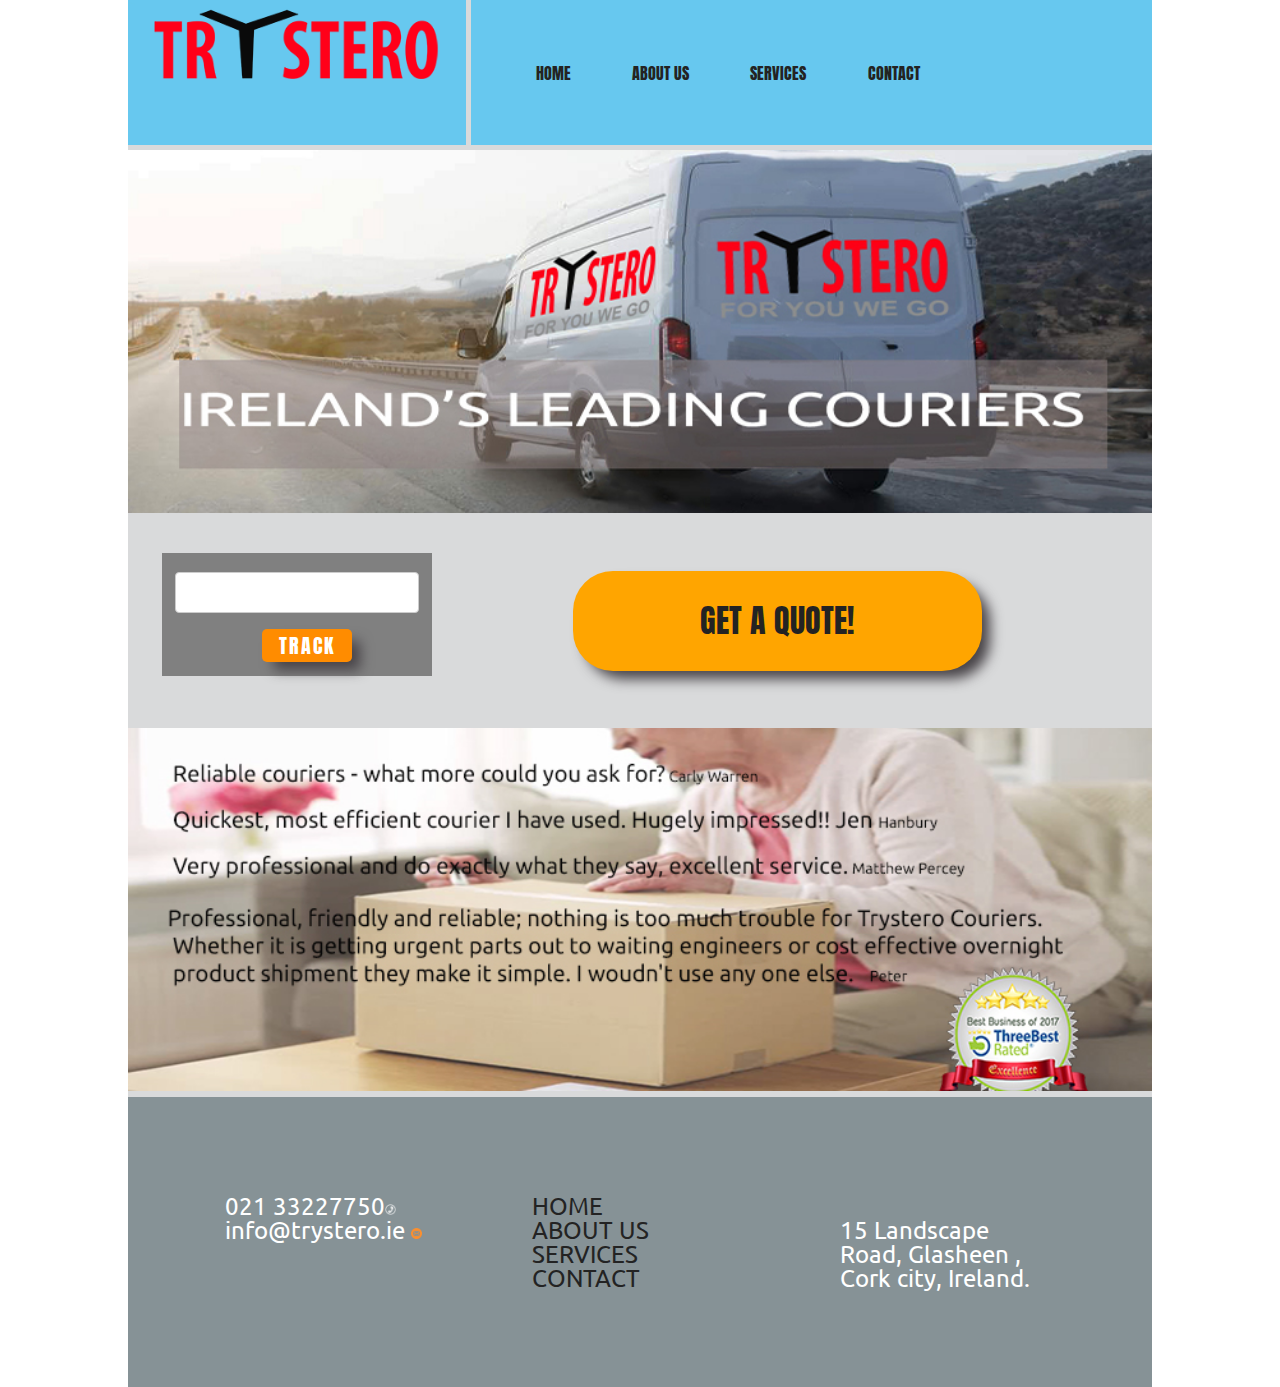
<file: Desktop/TRYSTERO_ELISA/index.html>
<!DOCTYPE html>
 <html lang="en">
		  <head>
		     <title>TRYSTERO DELIVERIES</title>
		      <meta charset="utf-8" >
			  <meta http-equiv="x-ua-compatible" content="ie=edge">
    		  <meta name="viewport" content="width=device-width, initial-scale=1.0">
  			  <link rel="stylesheet" href="styles.css" type="text/css" >
          <link href="https://fonts.googleapis.com/css?family=Ubuntu" rel="stylesheet">
          <link href="https://fonts.googleapis.com/css?family=Anton" rel="stylesheet">
          <link rel="icon" href="logos/icon.png">
        <!--    <script src="jquery-3.2.1.js"></script> -->
		  </head>

	  <body>  
      <div class="box_container">
          <!-- <div class="top"> -->
          <div class="box_logo">
              <img src="logos/logo1.png" alt="trystero_logo">
              </div>
              <div class="box_nav"> 
                  <nav>
                    <div id="menuToggle">
                       <input type="checkbox" />
                         <span></span>
                          <span></span>
                          <span></span>
                         
                          <ul id="menu">
                                  <li><a href="index.html">HOME</a></li>
                          <li><a href="about_us.html">ABOUT US</a></li>
                          <li><a href="services.html">SERVICES</a></li>
                          <li><a href="quote.html">CONTACT</a></li>
                        </ul>
                       </div> 
                 </nav>
                </div>
                     <div class="box_nav"> 
                        <nav>
                        <div id="navbar">
                          <ul >
                            <li><a href="index.html">HOME</a></li>
                            <li><a href="about_us.html">ABOUT US</a></li>
                            <li><a href="services.html">SERVICES</a></li>
                            <li><a href="quote.html">CONTACT</a></li>
                          </ul>
                       </div>            
                 </nav>
                </div>
         

             

          	<div class="box_header" >
        		  <img src="images/delivery_van2.jpg" alt="trystero_delivery">
          	</div>	

       
              <div class="box_tracking">
                 
                            <form action="php/track.php">
                                <input type="text" id="trackno" name="track">
                                <input type="submit" id="track" value="TRACK">
                            </form>
                          </div>
                 <div class="box_quote" id="quote"> <a href="quote.html"> GET A QUOTE!</a></div>
        
            
         
         

          <div class="box_main">
            <img src="images/testimonials.jpg" alt="testimonials">
          </div>
          
          <div class="box_footer">
            <div id="leftfoot">
            <h3 class="icons"> 021 33227750<img src="images/call.png" alt="call_icon"></h3>
            <h3 class="icons"> info@trystero.ie <img src="images/email.png" alt="email_icon"></h3>
            
          </div>
           <div id="footnav">
                        <ul >
                          <li><a href="index.html">HOME</a></li>
                          <li><a href="about_us.html">ABOUT US</a></li>
                          <li><a href="services.html">SERVICES</a></li>
                          <li><a href="quote.html">CONTACT</a></li>
                        </ul>
                      </div>
            <div id="questions">
              <br><h3>15 Landscape Road, 
            Glasheen , 
            Cork city,
            Ireland.</h3>
          </div>
        </div>
      </div>
    <script src="js/script.js"></script> 
 </body>
</html>
</file>
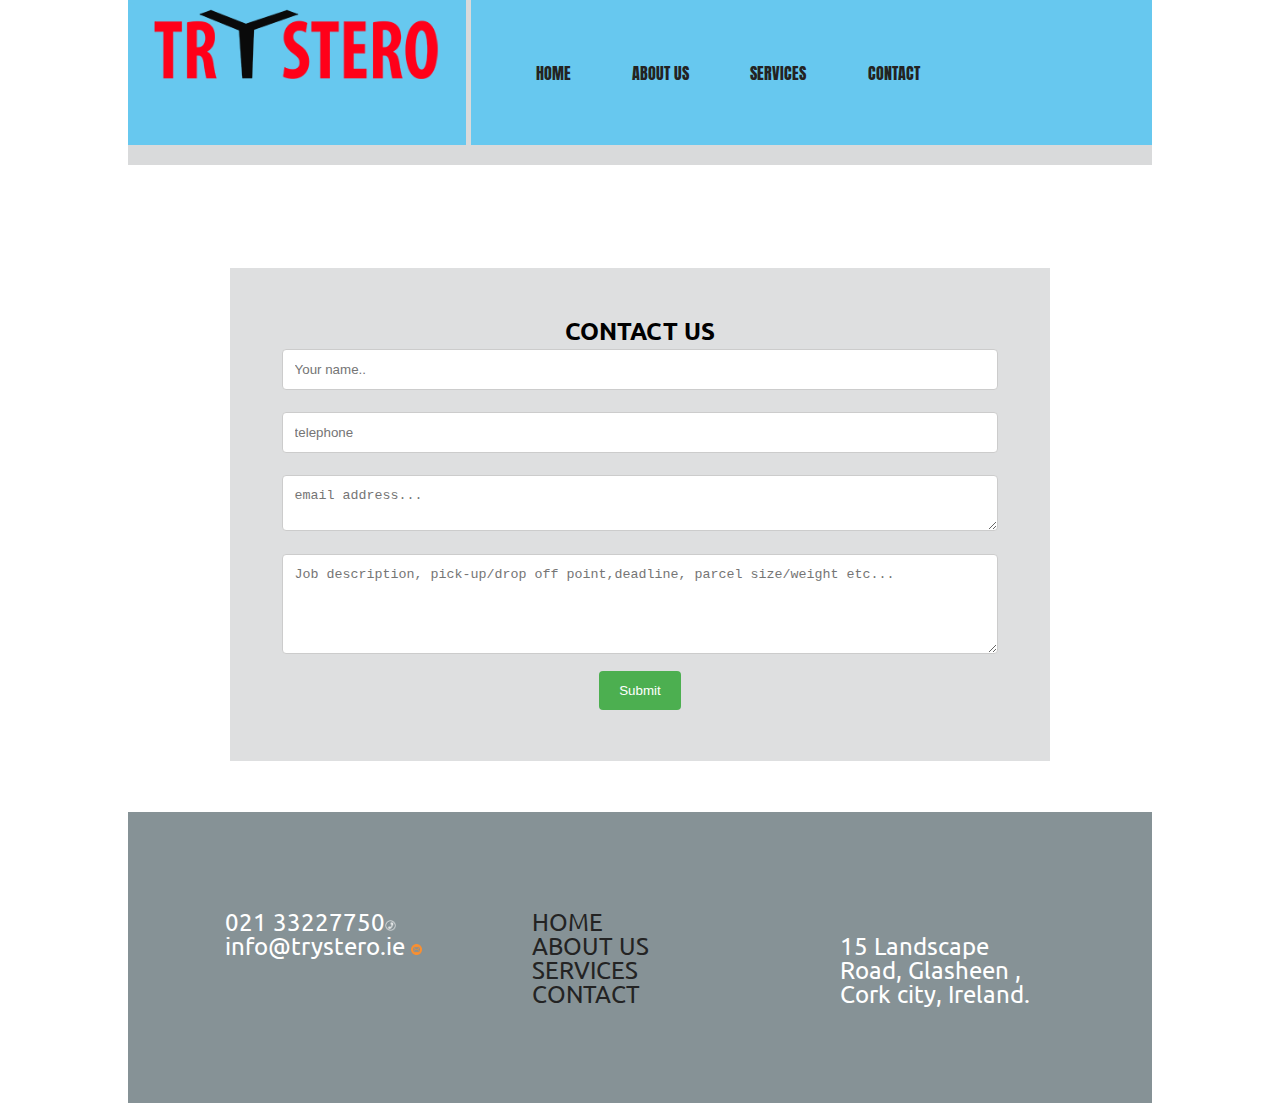
<file: Desktop/TRYSTERO_ELISA/quote.html>
<!DOCTYPE html>
 <html lang="en">
		  <head>
		     <title>TRYSTERO DELIVERIES</title>
		      <meta charset="utf-8" >
			  <meta http-equiv="x-ua-compatible" content="ie=edge">
    		  <meta name="viewport" content="width=device-width, initial-scale=1.0">
  			  <link rel="stylesheet" href="styles.css" type="text/css" >
          <link href="https://fonts.googleapis.com/css?family=Ubuntu" rel="stylesheet">
          <link href="https://fonts.googleapis.com/css?family=Anton" rel="stylesheet">
          <link rel="icon" href="logos/icon.png">
		  </head>

		   <body>  
	  	<div class="box_container">
         
      		<div class="box_logo">
         			<img src="logos/logo1.png" alt="trystero_logo">
         		  </div>
              <div class="box_nav"> 
                  
                  <nav>
                    <div id="menuToggle">
                       <input type="checkbox" />
                         <span></span>
                          <span></span>
                          <span></span>
                         
                   		    <ul id="menu">
                   		    	      <li><a href="index.html">HOME</a></li>
            						  <li><a href="about_us.html">ABOUT US</a></li>
            						  <li><a href="services.html">SERVICES</a></li>
            						  <li><a href="quote.html">CONTACT</a></li>
            						</ul>
                       </div> 
  					     </nav>
		         </div>
		              <div class="box_nav"> 
                    <nav>
                    <div id="navbar">
                       
                         
                          <ul>
                          <li><a href="index.html">HOME</a></li>
                          <li><a href="about_us.html">ABOUT US</a></li>
                          <li><a href="services.html">SERVICES</a></li>
                          <li><a href="quote.html">CONTACT</a></li>
                        </ul>
                       </div> 
                 </nav>
                </div>

          </div>
             

               <form action="contact_page.php" id="contact" onsubmit="return validateForm()" method="post">
                <h2> CONTACT US</h2>
             
                <label for="name"></label>
                <input type="text" id="name" name="name" placeholder="Your name..">
                <label for="telephone"></label>
                <input type="text" id="telephone" name="telephone" placeholder="telephone">
                <label for="email"></label>
                <textarea id="email" name="email"  placeholder="email address...
                " ></textarea>
                <label for="job"></label>
                <textarea id="job" name="job" placeholder="Job description, pick-up/drop off point,deadline, parcel size/weight etc..."  ></textarea>

                <input type="submit" value="Submit" id="submit">
                </form>


     <div class="box_footer">
            <div id="leftfoot">
            <h3 class="icons"> 021 33227750<img src="images/call.png" alt="call_icon"></h3>
            <h3 class="icons"> info@trystero.ie <img src="images/email.png" alt="email_icon"></h3>
            
          </div>
           <div id="footnav">
                        <ul >
                          <li><a href="index.html">HOME</a></li>
                          <li><a href="about_us.html">ABOUT US</a></li>
                          <li><a href="services.html">SERVICES</a></li>
                          <li><a href="quote.html">CONTACT</a></li>
                        </ul>
                      </div>
            <div id="questions">
              <br><h3>15 Landscape Road, 
            Glasheen , 
            Cork city,
            Ireland.</h3>
          </div>
        </div>
      </div>
    <script src="js/script.js"></script> 
 </body>
</html>
</file>
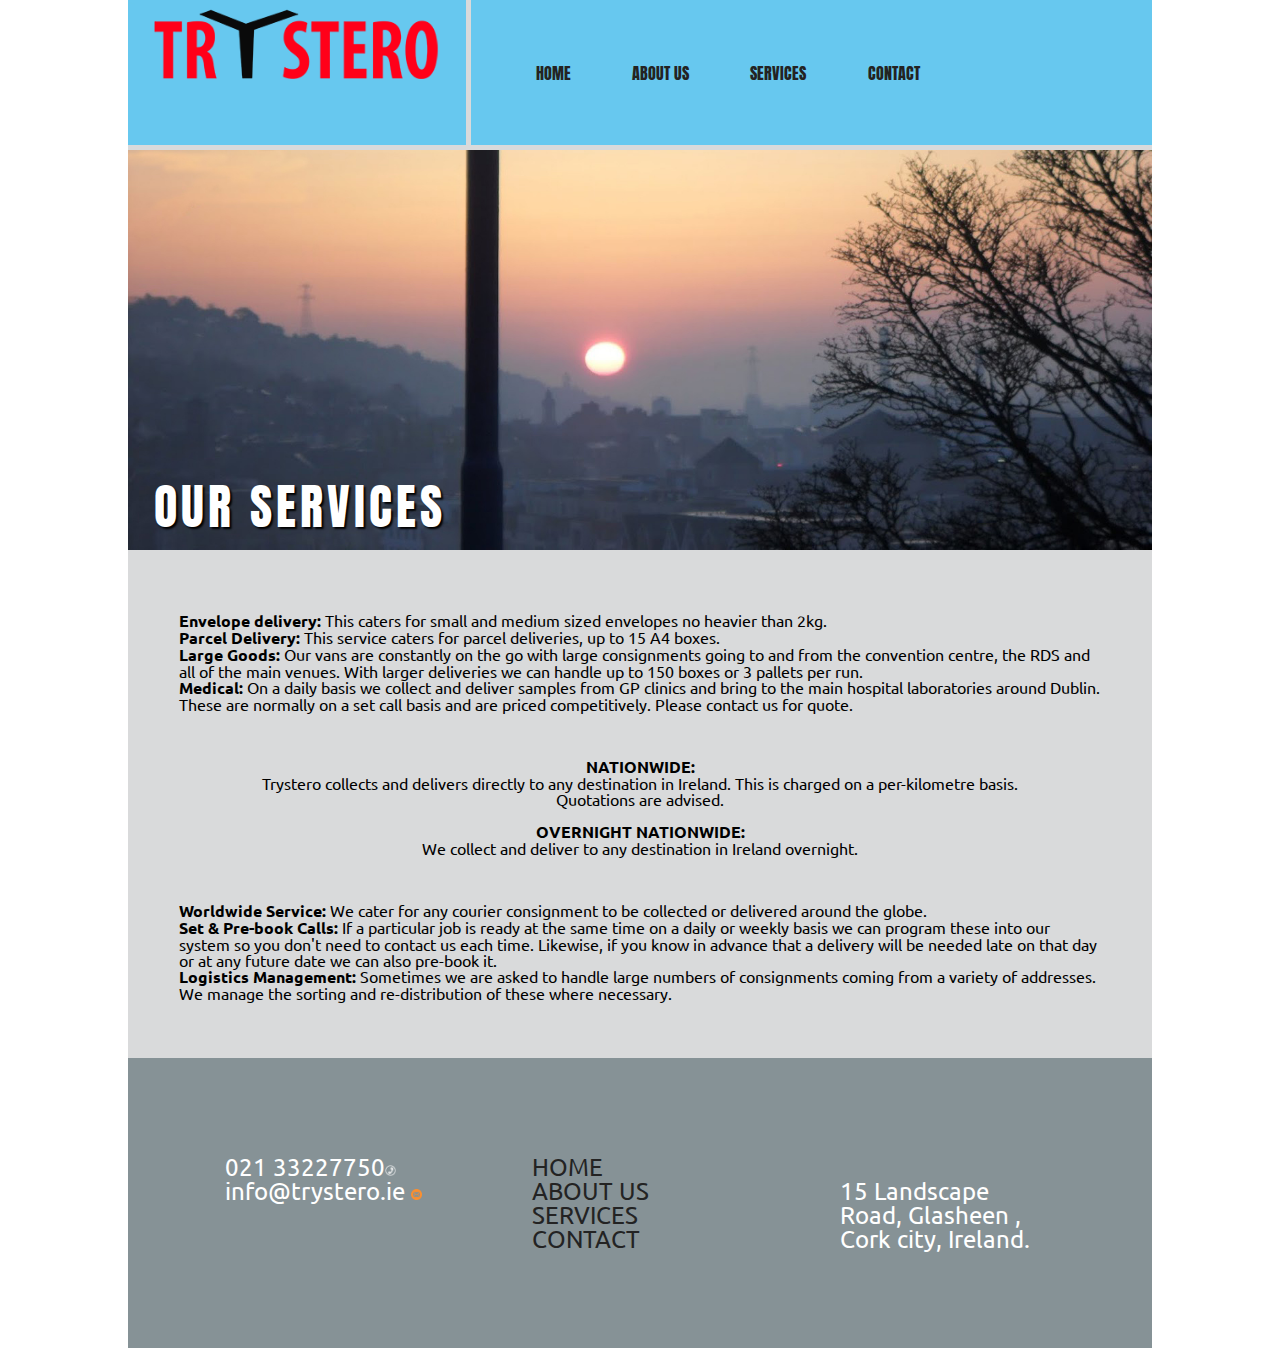
<file: Desktop/TRYSTERO_ELISA/services.html>
<!DOCTYPE html>
 <html lang="en">
		  <head>
		     <title>TRYSTERO DELIVERIES</title>
		      <meta charset="utf-8" >
			  <meta http-equiv="x-ua-compatible" content="ie=edge">
    		  <meta name="viewport" content="width=device-width, initial-scale=1.0">
  			  <link rel="stylesheet" href="styles.css" type="text/css" >
          <link href="https://fonts.googleapis.com/css?family=Ubuntu" rel="stylesheet">
          <link href="https://fonts.googleapis.com/css?family=Anton" rel="stylesheet">
          <link rel="icon" href="logos/icon.png">
		  </head>

	  <body>  
	  	<div class="box_container">
      		<div class="box_logo">
         			<img src="logos/logo1.png" alt="trystero_logo">
         		  </div>
              <div class="box_nav"> 
                  <nav>
                    <div id="menuToggle">
                       <input type="checkbox" />
                         <span></span>
                          <span></span>
                          <span></span>
                         
                   		    <ul id="menu">
                          <li><a href="index.html">HOME</a></li>
            						  <li><a href="about_us.html">ABOUT US</a></li>
            						  <li><a href="services.html">SERVICES</a></li>
            						  <li><a href="quote.html">CONTACT</a></li>
            						</ul>
                       </div> 
  					     </nav>
		        
              </div>
                    
                <div class="box_nav">  
                  <nav>
                    <div id="navbar">
                        <ul >
                          <li><a href="index.html">HOME</a></li>
                          <li><a href="about_us.html">ABOUT US</a></li>
                          <li><a href="services.html">SERVICES</a></li>
                          <li><a href="quote.html">CONTACT</a></li>
                        </ul>
                       </div> 
                 </nav>
                </div>
            

          	<div class="box_header" >
        		  <img src="images/early_morning.jpg" alt="box">
              <div id="sleep">OUR SERVICES</div>
          	</div>	

         
            

          <div class="box_main">
            <div class="services">
          
             <strong>Envelope delivery:</strong>
            This caters for small and medium sized envelopes no heavier than 2kg.<br>
             <strong>Parcel Delivery:</strong>
            This service caters for parcel deliveries, up to 15 A4 boxes.
            <br>
            <strong>Large Goods:</strong>
            Our vans are constantly on the go with large consignments going to and from the convention centre, the RDS and all of the main venues. With larger deliveries we can handle up to 150 boxes or 3 pallets per run.
            <br>
            <strong>Medical:</strong>
            On a daily basis we collect and deliver samples from GP clinics and bring to the main hospital laboratories around Dublin. These are normally on a set call basis and are priced competitively. Please contact us for quote.<br>
            <div class="nationwide">
            <strong>NATIONWIDE:</strong><br>
            Trystero collects and delivers directly to any destination in Ireland. This is charged on a per-kilometre basis.  <em><br>Quotations are advised.</em><br><br>
           <strong>OVERNIGHT NATIONWIDE:</strong><br>
           We collect and deliver to any destination in Ireland overnight.<br>
           </div>
            <strong>Worldwide Service:</strong>
          We cater for any courier consignment to be collected or delivered around the globe.<br>

          <strong>Set & Pre-book Calls:</strong>

          If a particular job is ready at the same time on a daily or weekly basis we can program these into our system so you don't need to contact us each time.

          Likewise, if you know in advance that a delivery will be needed late on that day or at any future date we can also pre-book it.<br>
           <strong>Logistics Management:</strong>

          Sometimes we are asked to handle large numbers of consignments coming from a variety of addresses. We manage the sorting and re-distribution of these where necessary.<br>
          </div>
        </div>

         

        <div class="box_footer">
            <div id="leftfoot">
            <h3 class="icons"> 021 33227750<img src="images/call.png" alt="call_icon"></h3>
            <h3 class="icons"> info@trystero.ie <img src="images/email.png" alt="email_icon"></h3>
            
          </div>
           <div id="footnav">
                        <ul >
                          <li><a href="index.html">HOME</a></li>
                          <li><a href="about_us.html">ABOUT US</a></li>
                          <li><a href="services.html">SERVICES</a></li>
                          <li><a href="quote.html">CONTACT</a></li>
                        </ul>
                      </div>
            <div id="questions">
              <br><h3>15 Landscape Road, 
            Glasheen , 
            Cork city,
            Ireland.</h3>
          </div>
        </div>
      </div>
    <script src="js/script.js"></script> 
 </body>
</html>
</file>
<file: Desktop/TRYSTERO_ELISA/styles.css>
/* http://meyerweb.com/eric/tools/css/reset/ 
   v2.0 | 20110126
   License: none (public domain)
*/

html, body, div, span, applet, object, iframe,
h1, h2, h3, h4, h5, h6, p, blockquote, pre,
a, abbr, acronym, address, big, cite, code,
del, dfn, em, img, ins, kbd, q, s, samp,
small, strike, strong, sub, sup, tt, var,
b, u, i, center,
dl, dt, dd, ol, ul, li,
fieldset, form, label, legend,
table, caption, tbody, tfoot, thead, tr, th, td,
article, aside, canvas, details, embed, 
figure, figcaption, footer, header, hgroup, 
menu, nav, output, ruby, section, summary,
time, mark, audio, video {
  margin: 0;
  padding: 0;
  border: 0;
  font-size: 100%;
  font: inherit;
  vertical-align: baseline;
}
/* HTML5 display-role reset for older browsers */
article, aside, details, figcaption, figure, 
footer, header, hgroup, menu, nav, section {
  display: block;
}
body {
  line-height: 1;
}
ol, ul {
  list-style: none;
}
blockquote, q {
  quotes: none;
}
blockquote:before, blockquote:after,
q:before, q:after {
  content: '';
  content: none;
}
table {
  border-collapse: collapse;
  border-spacing: 0;
}
body{
  box-sizing: border-box;
  text-align: center;
  font-family: 'Ubuntu', sans-serif;
  overflow-x: hidden;

}
.box_container{
  background-color: #d9dadb;
  display:grid;
  grid-gap:5px;
  grid-template-columns: 100%;
  grid-template-areas:
  "box_nav"
  "box_logo"
  "box_header"
  "box_tracking"
  "box_main"
  "box_quote" 
  "box_footer"; 
 }
.box_logo{
  grid-area:box_logo;
  background-color: #67c8ef;
}
.box_nav{
  grid-area: box_nav;
 background-color: #67c8ef;

}
.box_tracking{
  grid-area: box_tracking;
}
.box_tracking form{
  background-color: grey;
}
.box_quote{
  grid-area: box_quote;
}
.box_main{
  grid-area: box_main;
}
.box_footer{
  grid-area: box_footer;
}
/*cc*/
.box_header{
  grid-area: box_header;
}
.top{
  display:flex;
  flex-direction: row;
}

img{
  width:100%;
}
strong{
  font-weight: bold;
}
h1{
  font-weight: bold;
  font-size: 1.5em;
}
h2{
  font-weight: bold;
  font-size: 1.5em;
}
a
{
  text-decoration: none;
  color: #232323;
  transition: color 0.3s ease;
}

a:hover
{
  color: white;
}

#menuToggle
{
  display: block;
  position: fixed;
  top: 20px;
  right: 20px;
  z-index: 1;
}

#menuToggle input
{
  display: block;
  width: 40px;
  height: 32px;
  position: absolute;
  top: -7px;
  left:-5px;
  
  cursor: pointer;
  
  opacity: 0; /* hide this */
  z-index: 2; /* and place it over the hamburger */
  
  -webkit-touch-callout: none;
}

/*
 * Just a quick hamburger
 */
#menuToggle span
{
  display: block;
  width: 50px;
  height: 7px;
  margin-bottom: 5px;
  position: relative;
  
  background:grey;
  border-radius: 3px;
  
  z-index: 1;
  
  transform-origin: 4px 0px;
  
  transition: transform 0.5s cubic-bezier(0.77,0.2,0.05,1.0),
              background 0.5s cubic-bezier(0.77,0.2,0.05,1.0),
              opacity 0.55s ease;
}

#menuToggle span:first-child
{
  transform-origin: 0% 0%;
}

#menuToggle span:nth-last-child(2)
{
  transform-origin: 0% 100%;
}

/* 
 * Transform all the slices of hamburger
 * into a crossmark.
 */
#menuToggle input:checked ~ span
{
  opacity: 1;
  transform: rotate(45deg) translate(-2px, -1px);
  background: white;
}

/*
 * But let's hide the middle one.
 */
#menuToggle input:checked ~ span:nth-last-child(3)
{
  opacity: 0;
  transform: rotate(0deg) scale(0.2, 0.2);
}

/*
 *  last one should go the other direction
 */
#menuToggle input:checked ~ span:nth-last-child(2)
{
  transform: rotate(-45deg) translate(0, -1px);
}

/*
 * Make this absolute positioned
 * at the top left of the screen
 */
#menu
{
  position: absolute;
  width: 500px;
  margin: -100px 0 0 0;
  padding: 50px;
  padding-top: 125px;
  right: -100px;
  font-family: 'Anton', sans-serif;
  letter-spacing: 3px;
  background-color : #ffcc00;
  color:white;
  list-style-type: none;
  -webkit-font-smoothing: antialiased;
  /* to stop flickering of text in safari */
  
  transform-origin: 0% 0%;
  transform: translate(100%, 0);
  
  transition: transform 0.5s cubic-bezier(0.77,0.2,0.05,1.0);
}

#menu li
{
  padding: 10px 0;
  font-size: 22px;
}

/*
 * And let's fade it in from the left
 */
#menuToggle input:checked ~ ul
{
  transform: scale(1.0, 1.0);
  opacity: 1;
}

fieldset{
  
  border-style: none;
  font-size: 150%;
  margin-top: 2%;
  margin-bottom: 2%;
/*  padding: 20px;*/
}
form{
  padding:5%;
  background-color:#dedfe0;
  margin-bottom: 5%;
}
.box_quote{
  align-self: center;
  background-color: orange;
  color:white;
  font-family: 'Anton', sans-serif;
  font-size: 200%;
  border-radius:40px;
  margin-top:20%;
  margin-left:5%;
  margin-right: 5%;
  padding:5%;
  margin-bottom:20%;
  box-shadow: 10px 10px 13px -2px rgba(71,67,71,1);
  cursor: pointer;
}
#navbar{
  display:none;
}

.box_quote:hover{
  background-color: #ffcc00;
}
#track{
  font-family: 'Anton', sans-serif;
  border : solid 0px #000000;
  border-radius : 5px;
  letter-spacing: 2px;
  font-size : 20px;
  color : #ffffff;
  padding : 1px 17px;
  background-color : #ff8c00;
  cursor: pointer;
  margin-left:20px;
  box-shadow: 10px 10px 13px -2px rgba(71,67,71,1);
}
#track:hover{
  border : solid 1px orange;
  background-color: #ffcc00;
}
.box_footer{
   background-color:#869296;
  padding-top:2%;
  font-size:12px;
}
.icons{
  color:white;
  box-sizing: border-box;
}
.icons img{
  width:5%;
}
h3{
  color:white;
}
input[type=text], select, textarea {
    width: 100%;
    padding: 12px;
    border: 1px solid #ccc;
    border-radius: 4px;
    box-sizing: border-box;
    margin-top: 6px;
    margin-bottom: 16px;
    resize: vertical;
}

input[type=submit] {
    background-color: #4CAF50;
    color: white;
    padding: 12px 20px;
    border: none;
    border-radius: 4px;
    cursor: pointer;
}

input[type=submit]:hover {
    background-color:lime;
}

#job{
  height:100px;
}

#sleep{

  position: absolute;
  bottom: 20px;
  left: 26px;
  font-size:2em;
  font-size: 1em;
  color:white;
  text-shadow: 2px 2px 2px black;
}
.box_header{
  position: relative;
  font-family: 'Anton', sans-serif;
  letter-spacing: 4px;
}
.services{
  text-align: left;
  padding-left:2%; 
}
.nationwide{
  padding:5%;
  text-align:center;
}

#footnav,#questions{
  display: none;
}


@media (min-width: 768px) and (max-width: 2000px) {
  .box_container{
      display:grid;
      grid-gap:5px;
      grid-template-columns: 1fr 1fr 1fr;
      grid-template-areas:
      "box_logo box_nav box_nav"
      "box_header box_header box_header" 
      "box_tracking box_quote box_quote" 
      "box_main box_main box_main" 
      "box_footer box_footer box_footer";
    }

 body{
   padding-left:10%;
   padding-right:10%;

  }

  #sleep{
    font-size:3em;
  }
  #menu,#menuToggle{
    display:none;
  }
  #navbar{
    display:block;
  
  }
  #navbar ul{
  list-style: none;
  display:flex;
  padding:5%;
}
  #navbar li{
  flex-direction: row;
  flex-wrap: nowrap;
  justify-content: space-between;
  padding:5%;
  font-family: 'Anton', sans-serif;
  color:white;

}
.box_tracking{
  padding:10%;
}

  .box_footer{
    display:flex;
    flex-direction: row;
    flex-wrap: nowrap;
    justify-content: space-around;
    text-align: left;
    padding:5%;
    font-size: 1.5em;
      
  }
  .box_quote{
    width:50%;
    text-align: center;
    margin-top:5%;
    margin-bottom: 5%;
    margin-left:15%;
    align-content: center;
  }

  #footnav li{

    list-style: none;
    text-align: left;
  }
  #leftfoot,#footnav,#questions{
    width:33%;
    padding:5%;
  }
 
  #contact{
    width:70%;
    margin-left:10%;
    margin-top: 10%;
  }
  #footnav,#questions{
    display:block;
  }
}
#delivery{
  padding:10%;
}
.services{
  padding:5%;
}
</file>
